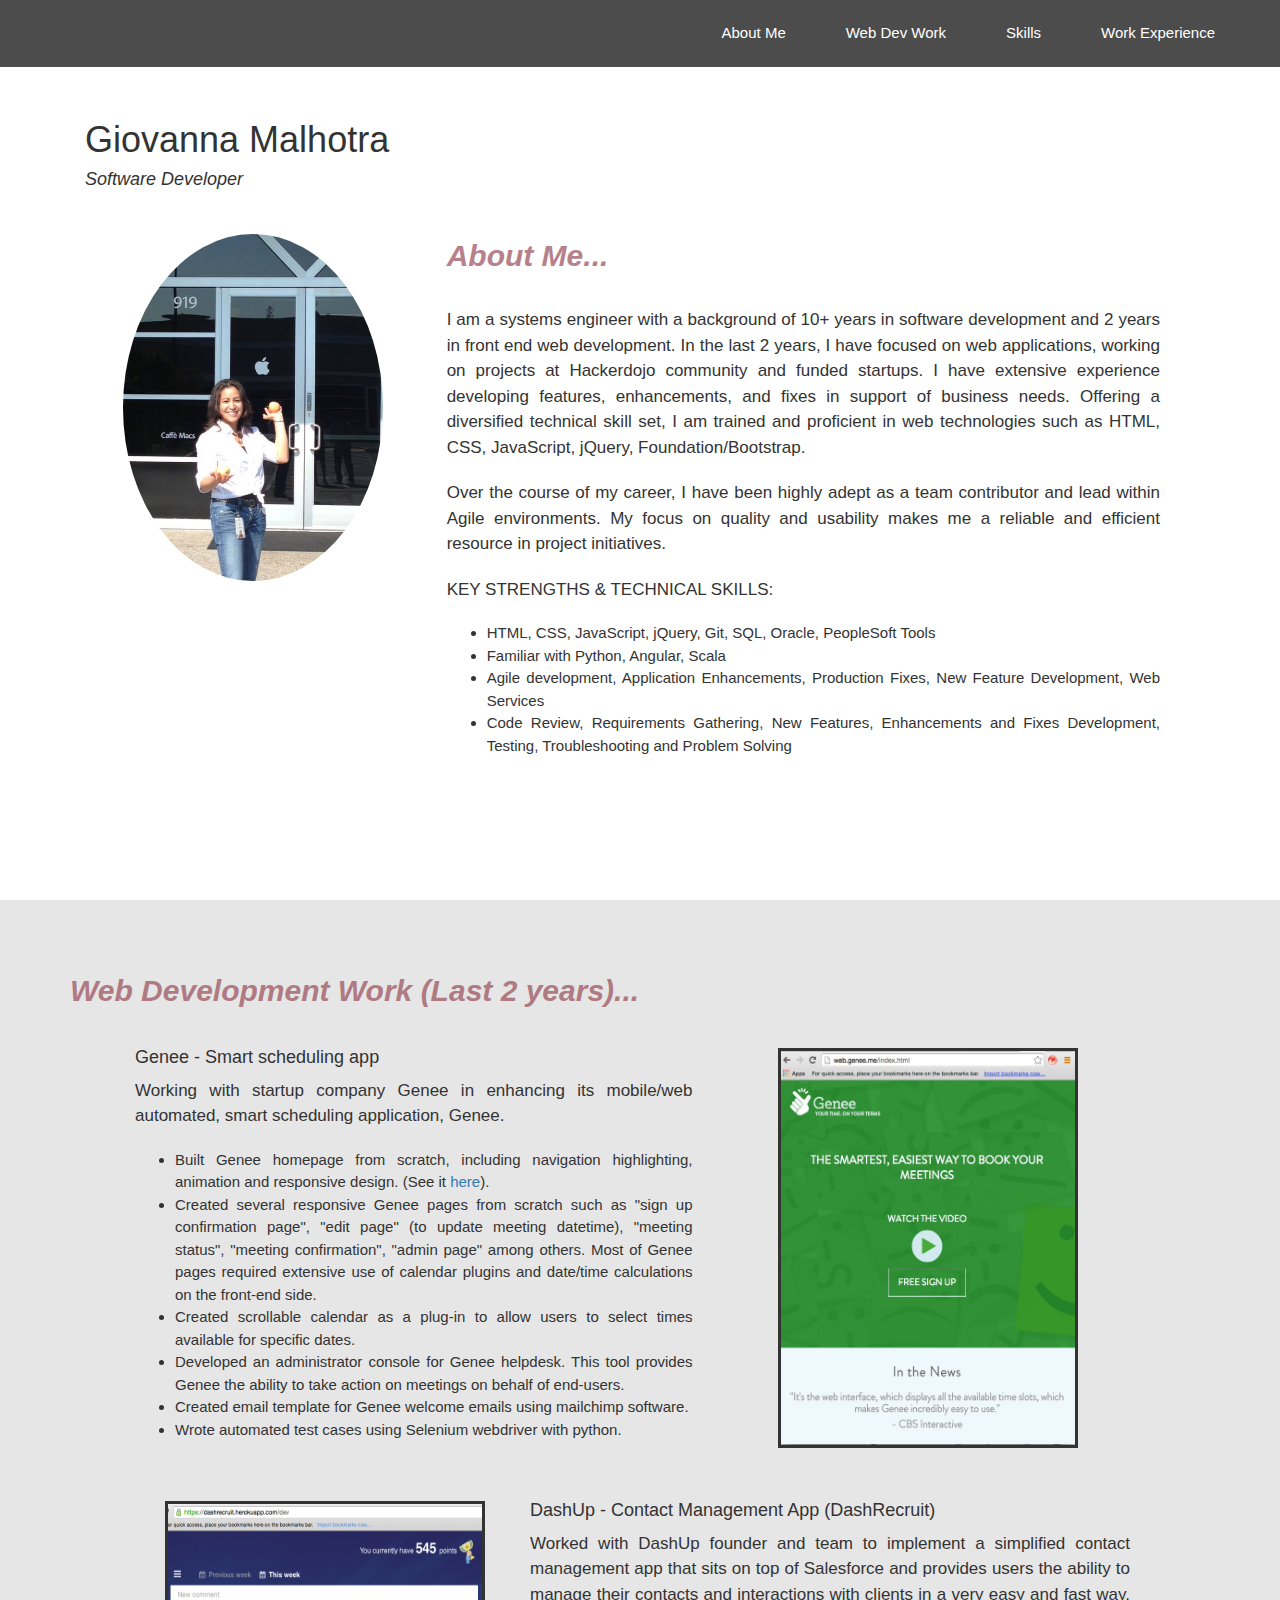
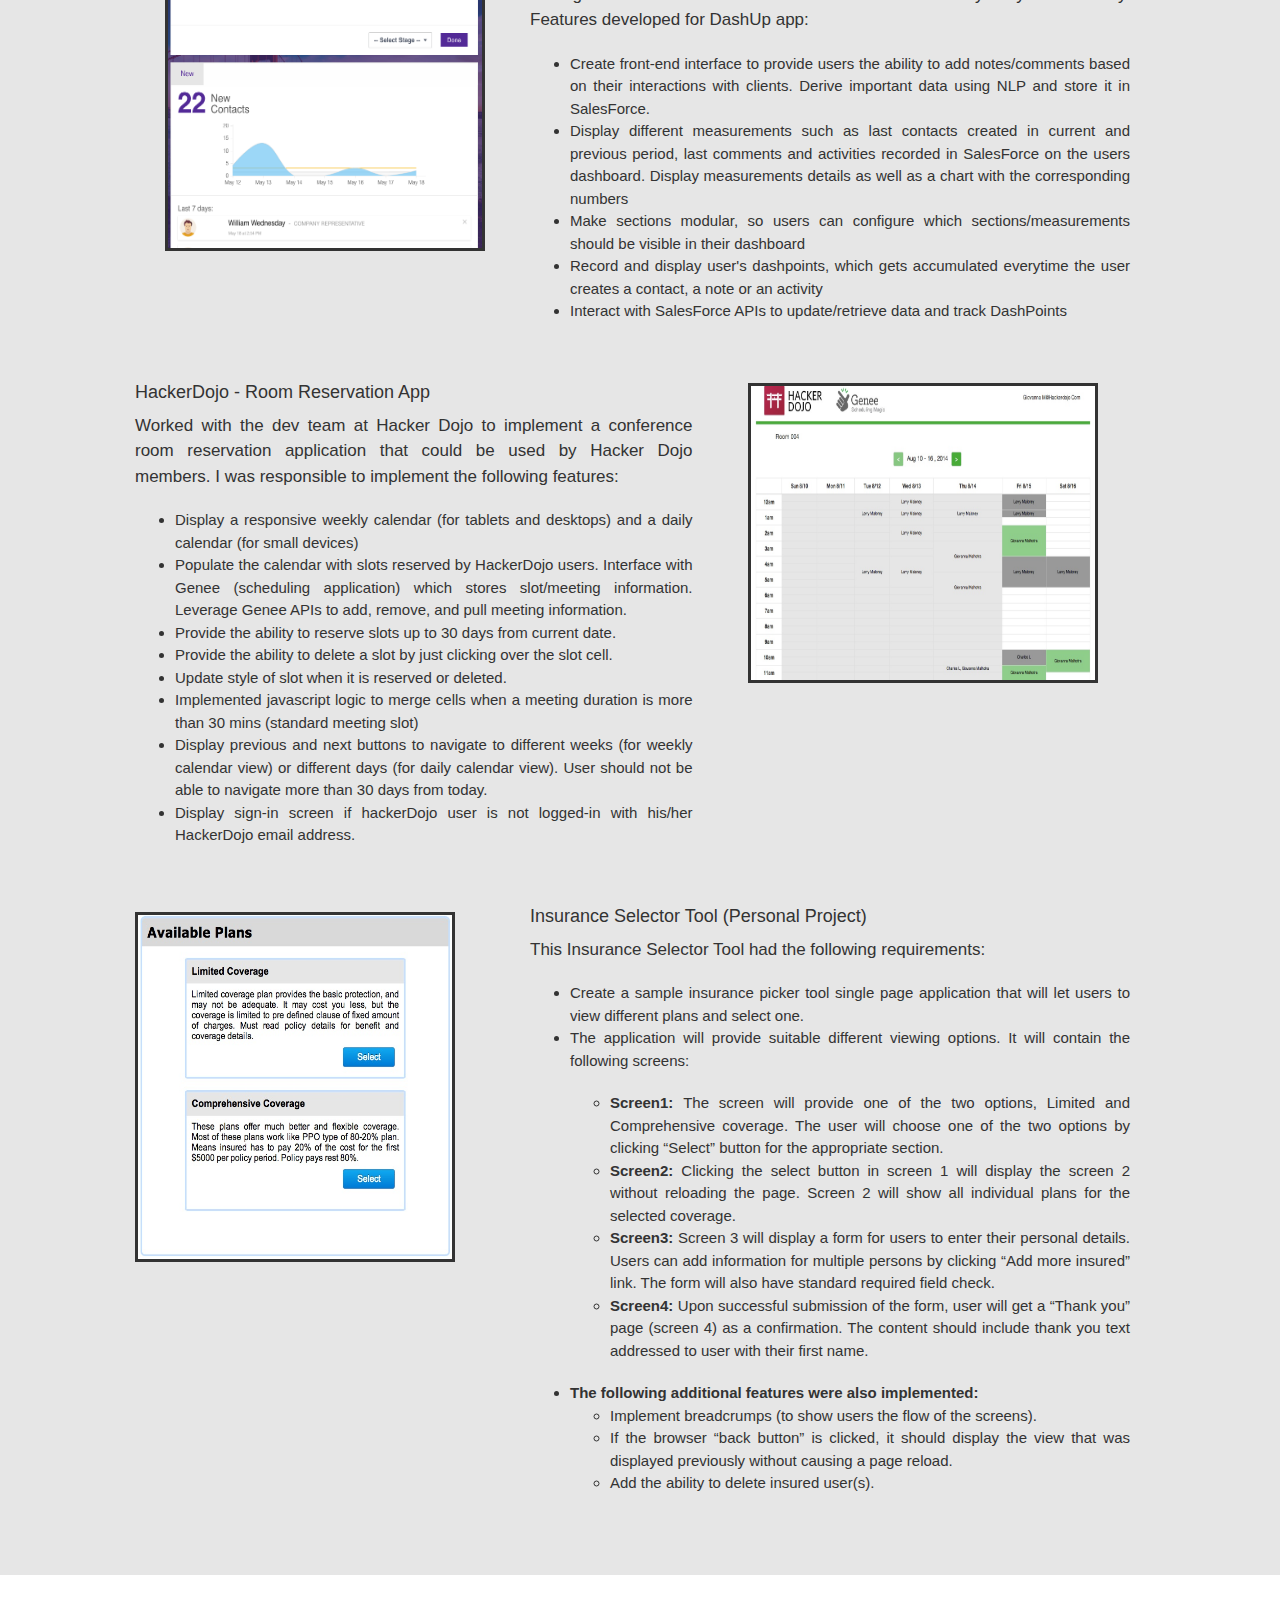
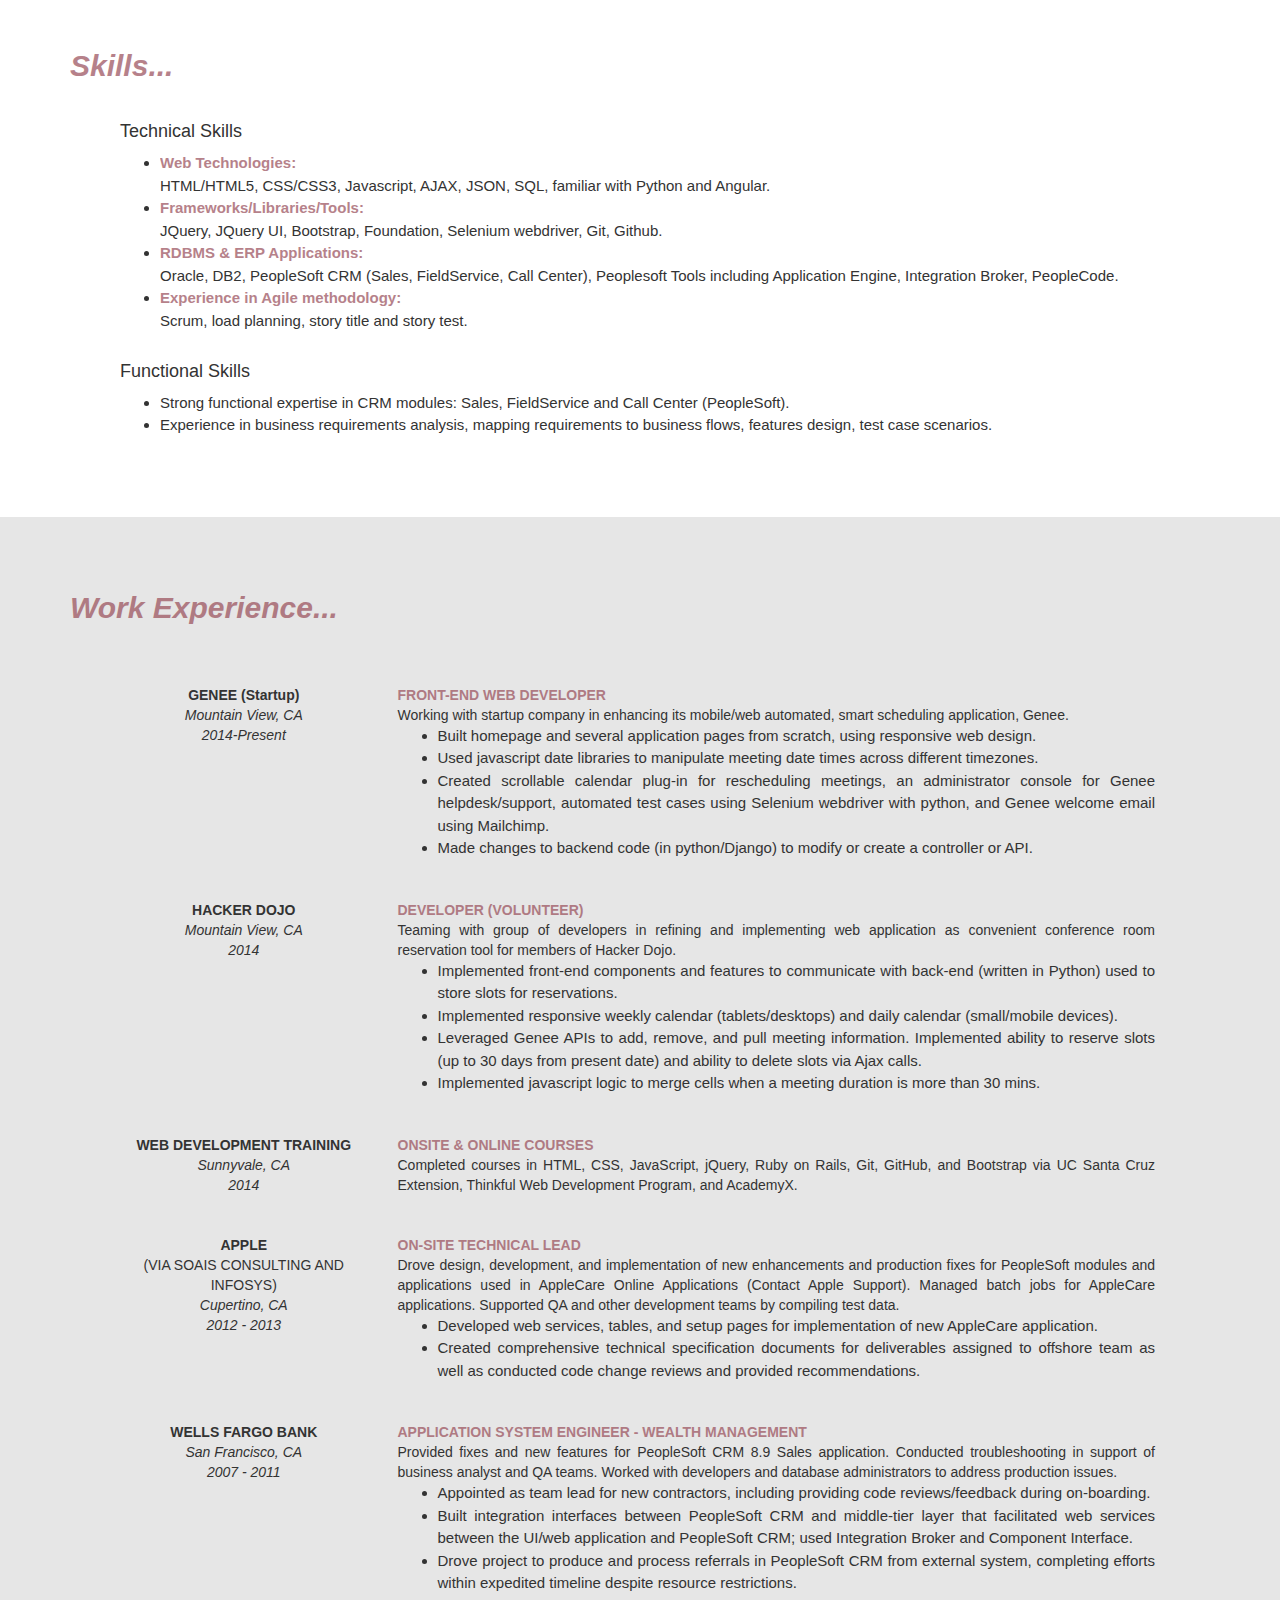
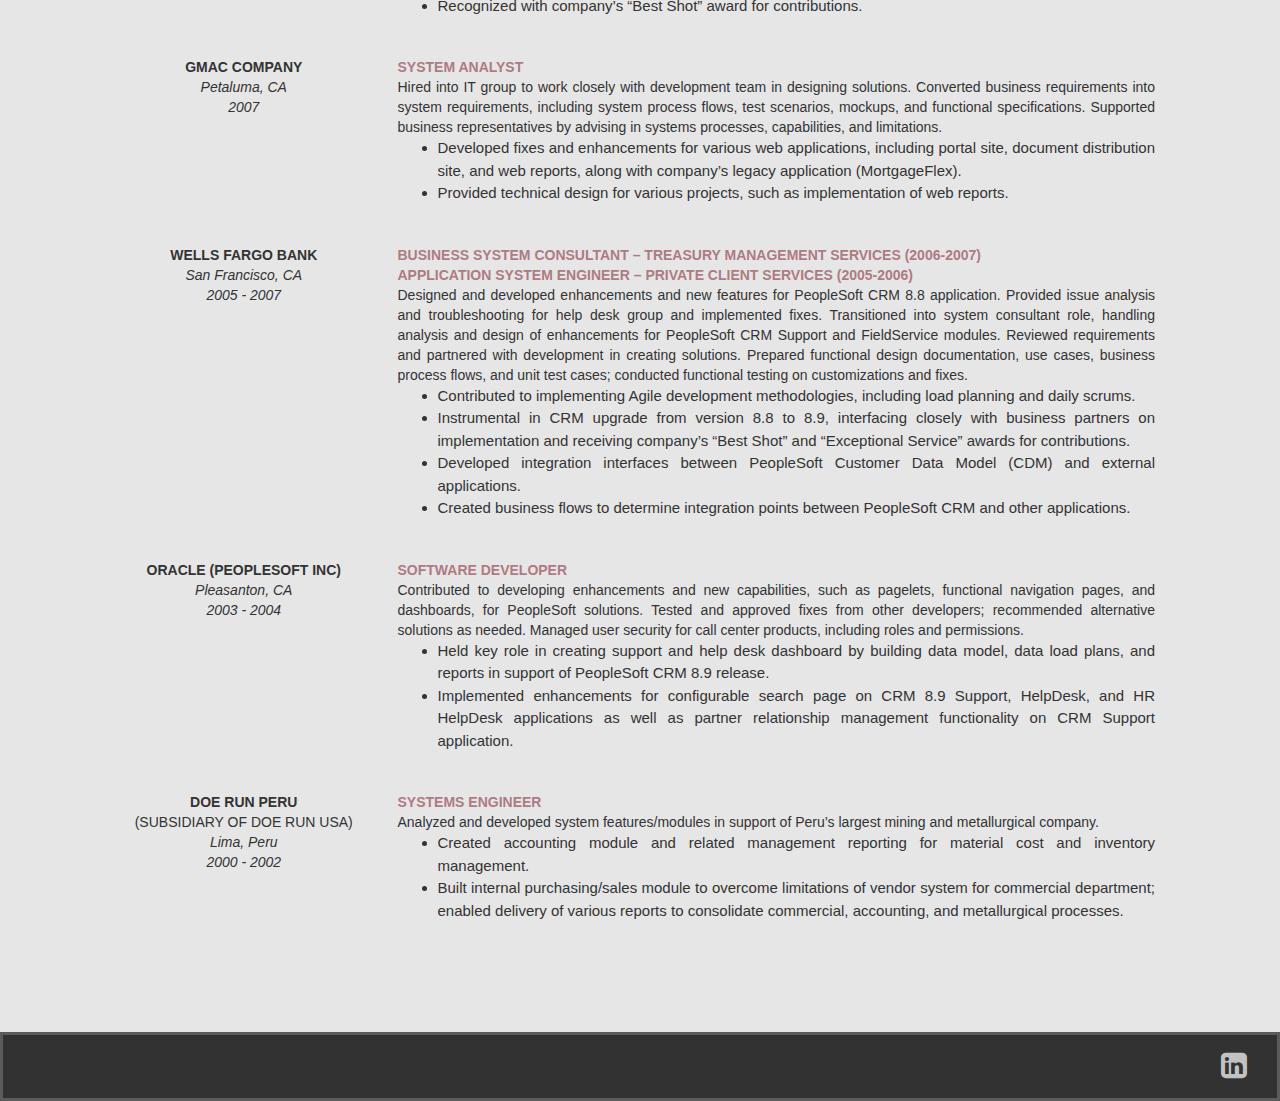
<file: index.html>
<!doctype html>
<html>
	<head>
		<title>Giovanna Malhotra</title>	
			<meta charset="UTF-8">
		    <!-- <meta name="viewport" content="width=device-width, initial-scale=1"> -->
		    <meta name="viewport" content="width=device-width, initial-scale=1, maximum-scale=1, user-scalable=no">
		    <link rel="stylesheet" href="https://netdna.bootstrapcdn.com/bootstrap/3.1.1/css/bootstrap.min.css">

			<link href="css/style.css?v=7" rel="stylesheet" type="text/css">
			<link href="https://fonts.googleapis.com/css?family=Oxygen:400,300,700" rel="stylesheet" type="text/css">
			<link rel="stylesheet" href="https://maxcdn.bootstrapcdn.com/font-awesome/4.5.0/css/font-awesome.min.css">
	<head>
	<body>
		<nav class="collapse navbar-collapse navbar-fixed-top navbar-inverse custom-navigation-container" role="navigation">
			<ul class="nav navbar-nav navbar-right">
               	<li><a href="#aboutMe" class="navbar-text">About Me</a></li>
		       	<li><a href="#work" class="navbar-text">Web Dev Work</a></li>
       			<li><a href="#skills" class="navbar-text">Skills</a></li>
       			<li><a href="#experience" class="navbar-text">Work Experience</a></li>    	
    		</ul>
 		</nav>
	     
		<section class="custom-content" data-type="content" data-speed="10" class="pages">
			<!-- "ABOUT ME" section --> 
			<div id="aboutMe" class="custom-odd-section custom-section">
				<div class="row custom-name-container">
					<div class="col-xs-12">
			         	<div><h1>Giovanna Malhotra</h1></div>
			         	<div class="custom-title"><h4>Software Developer</h4></div>	         	
			        </div> 	
		        </div>

				<div class="row custom-about-me-top">
					<div class="col-xs-12 col-md-4 custom-img-container">
						<img src="img/photo_apple.jpg" alt="Giovanna's picture" height="75%" width="75%" class="img-circle"/>
					</div>
					<div class="col-xs-12 col-md-8 custom-about-me-text-container">
						<h4 class="custom-section-title">About Me...</h4>
						<div class="custom-paragraph">I am a systems engineer with a background of 10+ years in software development and 2 years in front end web development. In the last 2 years, I have focused on web applications, working on projects at Hackerdojo community and funded startups. I have extensive experience developing features, enhancements, and fixes in support of business needs. Offering a diversified technical skill set, I am trained and proficient in web technologies such as HTML, CSS, JavaScript, jQuery, Foundation/Bootstrap. </div>

						<div class="custom-paragraph">Over the course of my career, I have been highly adept as a team contributor and lead within Agile environments. My focus on quality and usability makes me a reliable and efficient resource in project initiatives. </div>

<!-- 						<div class="custom-paragraph">KEY STRENGTHS & TECHNICAL SKILLS:</div>
						<ul>	
							<li>HTML, CSS, JavaScript, jQuery, Python, Git, XML, SQL, Oracle, PeopleSoft Tools</li>
							<li>Agile, Application Enhancements, Production Fixes, New Feature Development, Web Services</li>
							<li>Code Review, Requirements Gathering, Testing, Specifications, Integration Interfaces</li>
							<li>Troubleshooting, Issue Analysis, Use Cases, User Interaction</li>
						</ul> -->
						<div class="custom-paragraph">KEY STRENGTHS & TECHNICAL SKILLS:</div>
						<ul>	
							<li>HTML, CSS, JavaScript, jQuery, Git, SQL, Oracle, PeopleSoft Tools</li>
							<li>Familiar with Python, Angular, Scala</li>
							<li>Agile development, Application Enhancements, Production Fixes, New Feature Development, Web Services</li>
							<li>Code Review, Requirements Gathering, New Features, Enhancements and Fixes Development, Testing, Troubleshooting and Problem Solving</li>
						</ul>						
					</div>
				</div>		
			</div>	

			<!-- "WORK" section --> 
			<div id="work" class="custom-even-section custom-section">
				<div class="custom-section-title">Web Development Work (Last 2 years)...</div>
				<div class="row">
				  	<div class="col-xs-12 col-md-7 custom-description custom-genee-descr">
				  		<h4>Genee - Smart scheduling app</h4>
				  		<div class="custom-paragraph">Working with startup company Genee in enhancing its mobile/web automated, smart scheduling application, Genee.</div>
						<ul>
						    <li>Built Genee homepage from scratch, including navigation highlighting, animation and responsive design. (See it <a href="https://genee.me">here</a>).</li>
						    <li>Created several responsive Genee pages from scratch such as "sign up confirmation page", "edit page" (to update meeting datetime), "meeting status", "meeting confirmation", "admin page" among others. Most of Genee pages required extensive use of calendar plugins and date/time calculations on the front-end side.</li>
						    <li>Created scrollable calendar as a plug-in to allow users to select times available for specific dates.</li>
						    <li>Developed an administrator console for Genee helpdesk. This tool provides Genee the ability to take action on meetings on behalf of end-users.</li>
							<li>Created email template for Genee welcome emails using mailchimp software.</li>
							<li>Wrote automated test cases using Selenium webdriver with python.</li> 
						</ul>	
				  	</div>
				    <div class="col-xs-12 col-md-5 custom-image">
				  		<img src="img/genee_homepage.jpg" class="custom-genee-img img-responsive" alt="Genee smart scheduling app Image"/>
				  	</div>
				</div> <!-- End of row -->
				<br/><br/>

				<div class="row">
				  	<!-- <div class="col-xs-12 col-md-7 custom-description">  -->
				  	<div class="col-xs-12 col-md-8 col-md-push-4 custom-description custom-descr-right">
				  		<h4>DashUp - Contact Management App (DashRecruit)</h4>
				  		<div class="custom-paragraph">Worked with DashUp founder and team to implement a simplified contact management app that sits on top of Salesforce and provides users the ability to manage their contacts and interactions with clients in a very easy and fast way. Features developed for DashUp app:</div>
						<ul>
						    <li>Create front-end interface to provide users the ability to add notes/comments based on their interactions with clients. Derive important data using NLP and store it in SalesForce.</li>
							<li>Display different measurements such as last contacts created in current and previous period, last comments and activities recorded in SalesForce on the users dashboard. Display measurements details as well as a chart with the corresponding numbers</li>
							<li>Make sections modular, so users can configure which sections/measurements should be visible in their dashboard</li>
							<li>Record and display user's dashpoints, which gets accumulated everytime the user creates a contact, a note or an activity</li>
							<li>Interact with SalesForce APIs to update/retrieve data and track DashPoints</li>
						</ul>	
				  	</div>
				    <!-- <div class="col-xs-12 col-md-5 custom-image">  -->
				    <div class="col-xs-12 col-md-4 col-md-pull-8 custom-image">
				  		<img src="img/dashrecruit.png" class="custom-dashup-img img-responsive" alt="DashUp app Image"/>
				  	</div>
				</div> <!-- End of row -->
				<br/><br/>

				<div class="row">
				  	<!-- <div class="col-xs-12 col-md-8 col-md-push-4 custom-description custom-descr-right">  -->
				  	<div class="col-xs-12 col-md-7 custom-description"> 
				  		<h4>HackerDojo - Room Reservation App</h4>
				  		<div class="custom-paragraph">Worked with the dev team at Hacker Dojo to implement a conference room reservation application that could be used by Hacker Dojo members. I was responsible to implement the following features:
				  		</div>
						<!-- <div class="custom-paragraph">I was responsible to implement the following features:</div>  -->
						<ul>
						    <li>Display a responsive weekly calendar (for tablets and desktops) and a daily calendar (for small devices)</li>
							<li>Populate the calendar with slots reserved by HackerDojo users. Interface with Genee (scheduling application) which stores slot/meeting information. Leverage Genee APIs to add, remove, and pull meeting information.</li>
							<li>Provide the ability to reserve slots up to 30 days from current date.</li>
						    <li>Provide the ability to delete a slot by just clicking over the slot cell.</li> 
							<li>Update style of slot when it is reserved or deleted.</li> 
					    	<li>Implemented javascript logic to merge cells when a meeting duration is more than 30 mins (standard meeting slot)</li>
						    <li>Display previous and next buttons to navigate to different weeks (for weekly calendar view) or different days (for daily calendar view). User should not be able to navigate more than 30 days from today. </li>
							<li>Display sign-in screen if hackerDojo user is not logged-in with his/her HackerDojo email address.</li> 
						</ul>	
				    </div>
				    <!-- <div class="col-xs-12 col-md-4 col-md-pull-8 custom-image"> -->
				    <div class="col-xs-12 col-md-5 custom-image"> 
				  		<img src="img/genee_weekly_calendar.jpg" class="custom-reserv-img img-responsive" alt="Room Reservation image"/>
				  	</div>
				</div>  <!-- End of row -->
				<br/><br/>
				<div class="row">
				  	<!-- <div class="col-xs-12 col-md-7 custom-description">  -->
				  	<div class="col-xs-12 col-md-8 col-md-push-4 custom-description custom-descr-right">
				  		<h4>Insurance Selector Tool (Personal Project)</h4>
				  		<div class="custom-paragraph">This Insurance Selector Tool had the following requirements:</div>
						<ul>
						    <li>Create a sample insurance picker tool single page application that will let users to view different plans and select one.</li>
							<li>The application will provide suitable different viewing options. It will contain the following screens:</li>
							<br/>
								<ul>
									<li><strong>Screen1: </strong>The screen will provide one of the two options, Limited and Comprehensive coverage. The user will choose one of the two options by clicking “Select” button for the appropriate section.</li>
								    <li><strong>Screen2: </strong>Clicking the select button in screen 1 will display the screen 2 without reloading the page. Screen 2 will show all individual plans for the selected coverage.</li> 
									<li><strong>Screen3: </strong>Screen 3 will display a form for users to enter their personal details. Users can add information for multiple persons by clicking “Add more insured” link. The form will also have standard required field check.</li> 
								    <li><strong>Screen4: </strong>Upon successful submission of the form, user will get a “Thank you” page (screen 4) as a confirmation. The content should include thank you text addressed to user with their first name.</li>
								    <br/>
								</ul>
							<li><strong>The following additional features were also implemented:</strong>
							 	<ul>
							    	<li>Implement breadcrumps (to show users the flow of the screens).</li>
							    	<li> If the browser “back button” is clicked, it should display the view that was displayed previously without causing a page reload.</li>
							    	<li>Add the ability to delete insured user(s).</li>
							    </ul>	
							</li>	 
						</ul>	
				  	</div>
				    <!-- <div class="col-xs-12 col-md-5 custom-image">  -->
				    <div class="col-xs-12 col-md-4 col-md-pull-8 custom-image">
				  		<img src="img/ins_selector_1.jpg" class="custom-ins-selec-img img-responsive" alt="Insurance Selector Image"/>
				  	</div>
				</div> <!-- End of row -->
<!--				<br/><br/>
				<div class="row">
				    <div class="col-md-4 custom-image">
				  		<img src="img/carousel.jpg" class="custom-carousel-img img-responsive" alt="Photo carousel image"/>
				  	</div>
				  	<div class="col-md-8 custom-description">
				  		<h4>Photo carousel (Class work)</h4>
				  		<div class="custom-paragraph">This carousel was one of the tasks we were asked to developed as part of the JQuery class at UCSC.
				  		</div>
						<div class="custom-paragraph">The following  requirements were implemented:
							<ul>
							    <li>Implement a photo carousel that will display one photo at a time.</li>
								<li>The user will navigate among four photos by clicking on "prev" and "next" buttons.</li>
								<li>Disable Prev button when the first photo on the carousel is being displayed.</li>
								<li>Disable Next button when the last photo on the carousel is being displayed.</li>
							</ul>	
				  		</div>
				    </div>
				</div>  <!- End of row ->
-->
			</div>	

			<!-- "SKILLS" section --> 

			<div id="skills" class="custom-odd-section custom-section">
				<div class="custom-section-title">Skills...</div>
				<div class="technicalSkills">	
					<h4>Technical Skills</h4>
					<ul>
					    <li><div class="highlighted">Web Technologies:</div><div>HTML/HTML5, CSS/CSS3, Javascript, AJAX, JSON, SQL, familiar with Python and Angular.</div></li>
					    <li><div class="highlighted">Frameworks/Libraries/Tools:</div><div>JQuery, JQuery UI, Bootstrap, Foundation, Selenium webdriver, Git, Github.</div></li>
						<li><div class="highlighted">RDBMS & ERP Applications:</div><div>Oracle, DB2, PeopleSoft CRM (Sales, FieldService, Call Center), Peoplesoft Tools including Application Engine, Integration Broker, PeopleCode.</div></li>
					    <li><div class="highlighted">Experience in Agile methodology:</div><div>Scrum, load planning, story title and story test.</div></li> 
					</ul>
				</div>
				<div class="functionalSkills">				
					<h4>Functional Skills</h4>
						<ul>
							<li>Strong functional expertise in CRM modules: Sales, FieldService and Call Center (PeopleSoft).</li>
							<li>Experience in business requirements analysis, mapping requirements to business
									flows, features design, test case scenarios.</li>
						</ul>
				</div>	
			</div>	

			<!-- "EXPERIENCE" section --> 

			<div id="experience" class="custom-even-section custom-section">
				<div class="custom-section-title">Work Experience...</div>

				<div class="job row">
					<div class="jobColumn1 col-xs-3">
						<div class="company row">GENEE (Startup)</div>
						<div class="companyLocation row">Mountain View, CA</div>
				  		<div class="timeInJob row">2014-Present</div>
					</div>
					<div class="jobColumn2 col-xs-9">
						<div class="jobRole row">Front-end Web Developer</div>
					    <div class="row">Working with startup company in enhancing its mobile/web automated, smart scheduling application, Genee.</div>
					    <div class="row">
							<ul class="jobResponsibilities">
						      <li>Built homepage and several application pages from scratch, using responsive web design.</li>
							  <li>Used javascript date libraries to manipulate meeting date times across different timezones.</li>
							  <li>Created scrollable calendar plug-in for rescheduling meetings, an administrator console for Genee helpdesk/support, automated test cases using Selenium webdriver with python, and Genee welcome email using Mailchimp.</li>
							  <li>Made changes to backend code (in python/Django) to modify or create a controller or API.</li>
						    </ul>
						</div>
					</div>						
				</div>	


				<div class="job row">
					<div class="jobColumn1 col-xs-3">
						<div class="company row">HACKER DOJO</div>
						<div class="companyLocation row">Mountain View, CA</div>
				  		<div class="timeInJob row">2014</div>
					</div>
					<div class="jobColumn2 col-xs-9">
						<div class="jobRole row">Developer (volunteer)</div>
					    <div class="row">Teaming with group of developers in refining and implementing web application as convenient conference room reservation tool for members of Hacker Dojo.</div>
					    <div class="row">
							<ul class="jobResponsibilities">
						      <li>Implemented front-end components and features to communicate with back-end (written in Python) used to store slots for reservations.</li>
						      <li>Implemented responsive weekly calendar (tablets/desktops) and daily calendar (small/mobile devices). </li>
						      <li>Leveraged Genee APIs to add, remove, and pull meeting information. Implemented ability to reserve slots (up to 30 days from present date) and ability to delete slots via Ajax calls.</li>
						      <li>Implemented javascript logic to merge cells when a meeting duration is more than 30 mins.</li>
						    </ul>
						</div>
					</div>						
				</div>	


				<div class="job row">
					<div class="jobColumn1 col-xs-3">
						<div class="company row">WEB DEVELOPMENT TRAINING</div>
						<div class="companyLocation row">Sunnyvale, CA</div>
				  		<div class="timeInJob row">2014</div>
					</div>
					<div class="jobColumn2 col-xs-9">
						<div class="jobRole row">Onsite & Online Courses</div>
					    <div class="row">Completed courses in HTML, CSS, JavaScript, jQuery, Ruby on Rails, Git, GitHub, and Bootstrap via UC Santa Cruz Extension, Thinkful Web Development Program, and AcademyX.</div>
					</div>						
				</div>	


				<div class="job row">
					<div class="jobColumn1 col-xs-3">
						<div class="company row">APPLE</div>
						<div class="company2 row">(VIA SOAIS CONSULTING AND INFOSYS)</div>
						<div class="companyLocation row">Cupertino, CA</div>
				  		<div class="timeInJob row">2012 - 2013</div>
					</div>
					<div class="jobColumn2 col-xs-9">
						<div class="jobRole row">On-Site Technical Lead</div>
					    <div class="row">Drove design, development, and implementation of new enhancements and production fixes for PeopleSoft modules and applications used in AppleCare Online Applications (Contact Apple Support). Managed batch jobs for AppleCare applications. Supported QA and other development teams by compiling test data.</div>
					    <div class="row">
							<ul class="jobResponsibilities">
						      <li>Developed web services, tables, and setup pages for implementation of new AppleCare application.</li>
						      <li>Created comprehensive technical specification documents for deliverables assigned to offshore team as well as conducted code change reviews and provided recommendations.</li>
						    </ul>
						</div>
					</div>						
				</div>	


				<div class="job row">
					<div class="jobColumn1 col-xs-3">
						<div class="company row">WELLS FARGO BANK</div>
						<div class="companyLocation row">San Francisco, CA</div>
				  		<div class="timeInJob row">2007 - 2011</div>
					</div>
					<div class="jobColumn2 col-xs-9">
						<div class="jobRole row">Application System Engineer - Wealth Management</div>
					    <div class="row">Provided fixes and new features for PeopleSoft CRM 8.9 Sales application. Conducted troubleshooting in support of business analyst and QA teams. Worked with developers and database administrators to address production issues.</div>
					    <div class="row">
							<ul class="jobResponsibilities">
							  	<li>Appointed as team lead for new contractors, including providing code reviews/feedback during on-boarding.</li>
							  	<li>Built integration interfaces between PeopleSoft CRM and middle-tier layer that facilitated web services between the UI/web application and PeopleSoft CRM; used Integration Broker and Component Interface.</li>
							  	<li>Drove project to produce and process referrals in PeopleSoft CRM from external system, completing efforts within expedited timeline despite resource restrictions.</li>
							  	<li>Recognized with company’s “Best Shot” award for contributions.</li>
						    </ul>
						</div>
					</div>						
				</div>	

  
				<div class="job row">
					<div class="jobColumn1 col-xs-3">
						<div class="company row">GMAC COMPANY</div>
						<div class="companyLocation row">Petaluma, CA</div>
				  		<div class="timeInJob row">2007</div>
					</div>
					<div class="jobColumn2 col-xs-9">
						<div class="jobRole row">System Analyst</div>
					    <div class="row">Hired into IT group to work closely with development team in designing solutions. Converted business requirements into system requirements, including system process flows, test scenarios, mockups, and functional specifications. Supported business representatives by advising in systems processes, capabilities, and limitations.</div>
					    <div class="row">
							<ul class="jobResponsibilities">
						  		<li>Developed fixes and enhancements for various web applications, including portal site, document distribution site, and web reports, along with company’s legacy application (MortgageFlex).</li>
						  		<li>Provided technical design for various projects, such as implementation of web reports.</li> 
						    </ul>
						</div>
					</div>						
				</div>	

			  
				<div class="job row">
					<div class="jobColumn1 col-xs-3">
						<div class="company row">WELLS FARGO BANK</div>
						<div class="companyLocation row">San Francisco, CA</div>
				  		<div class="timeInJob row">2005 - 2007</div>
					</div>
					<div class="jobColumn2 col-xs-9">
						<div class="jobRole row">Business System Consultant – Treasury Management Services (2006-2007)</div>
						<div class="jobRole row">Application System Engineer – Private Client Services (2005-2006)</div>
					    <div class="row">Designed and developed enhancements and new features for PeopleSoft CRM 8.8 application. Provided issue analysis and troubleshooting for help desk group and implemented fixes. Transitioned into system consultant role, handling analysis and design of enhancements for PeopleSoft CRM Support and FieldService modules. Reviewed requirements and partnered with development in creating solutions. Prepared functional design documentation, use cases, business process flows, and unit test cases; conducted functional testing on customizations and fixes.</div>
					    <div class="row">
							<ul class="jobResponsibilities">
						  		<li>Contributed to implementing Agile development methodologies, including load planning and daily scrums.</li>
							  	<li>Instrumental in CRM upgrade from version 8.8 to 8.9, interfacing closely with business partners on implementation and receiving company’s “Best Shot” and “Exceptional Service” awards for contributions. </li> 
							  	<li>Developed integration interfaces between PeopleSoft Customer Data Model (CDM) and external applications.</li>
							  	<li>Created business flows to determine integration points between PeopleSoft CRM and other applications.</li>
						    </ul>
						</div>
					</div>						
				</div>	

			  
				<div class="job row">
					<div class="jobColumn1 col-xs-3">
						<div class="company row">ORACLE (PEOPLESOFT INC)</div>
						<div class="companyLocation row">Pleasanton, CA</div>
				  		<div class="timeInJob row">2003 - 2004</div>
					</div>
					<div class="jobColumn2 col-xs-9">
						<div class="jobRole row">Software Developer</div>
					    <div class="row">Contributed to developing enhancements and new capabilities, such as pagelets, functional navigation pages, and dashboards, for PeopleSoft solutions. Tested and approved fixes from other developers; recommended alternative solutions as needed. Managed user security for call center products, including roles and permissions.</div>
					    <div class="row">
							<ul class="jobResponsibilities">
							  	<li>Held key role in creating support and help desk dashboard by building data model, data load plans, and reports in support of PeopleSoft CRM 8.9 release.</li>
							  	<li>Implemented enhancements for configurable search page on CRM 8.9 Support, HelpDesk, and HR HelpDesk applications as well as partner relationship management functionality on CRM Support application.</li>
						    </ul>
						</div>
					</div>						
				</div>	


				<div class="job row">
					<div class="jobColumn1 col-xs-3">
						<div class="company row">DOE RUN PERU</div>
						<div class="company2 row">(SUBSIDIARY OF DOE RUN USA)</div>
						<div class="companyLocation row">Lima, Peru</div>
				  		<div class="timeInJob row">2000 - 2002</div>
					</div>
					<div class="jobColumn2 col-xs-9">
						<div class="jobRole row">Systems Engineer</div>
					    <div class="row">Analyzed and developed system features/modules in support of Peru’s largest mining and metallurgical company.</div>
					    <div class="row">
							<ul class="jobResponsibilities">
						  		<li>Created accounting module and related management reporting for material cost and inventory 	management.</li>
						  		<li>Built internal purchasing/sales module to overcome limitations of vendor system for commercial department; enabled delivery of various reports to consolidate commercial, accounting, and metallurgical processes.</li>
						    </ul>
						</div>
					</div>						
				</div>	

			</div>	
		</section>
		<div class="custom-footer custom-even-section">
			<a href="https://www.linkedin.com/in/giovannamalhotra" alt="My linkedIn link"><i class="fa fa-linkedin-square"></i></a>
		</div>	

	<body>	
	<!-- <script src="http://code.jquery.com/jquery-latest.min.js"></script>	-->
	<script src="js/jquery-2.1.4.min.js"></script>
	<script src="js/app.js"></script>
	<script>

	// Create HTML5 elements for IE	  
	document.createElement("section");
	</script>
</html>
</file>
<file: css/style.css>
body {
}

.row {
	margin-left: 0;
	margin-right: 0;
}


.custom-navigation-container {
	border-style: solid;
	padding-left: 5rem;
    padding-right: 5rem;
    opacity: 0.7;
    background-color: #000000;
}

.nav a {
	color: white !important;	
}
.nav a:hover {
	color: #CC9AA2 !important;
	border-radius: 4px;
}

.custom-header { 
	height: 60rem; 
/*	position: fixed; */
	text-align: left;
	width: 100%; 
	color: white;

	background: url(img/Profile1.png) 50% 50% no-repeat fixed;
	background: url(img/Profile1.png) no-repeat fixed;
	background-size: cover; /* Make picture expand to cover entire section */
	background-color: #404040;  	
}

.custom-name-container {
	font-weight: bold;
	font-size: 120%;
	font-family: helvetica, sans-serif;
	margin-top: 3rem;
}

.custom-title {
	font-style: italic;
}

.custom-content { 
	/* background: url(static/photo_apple.jpg) 50% 0 no-repeat; */
	background: 50% 0 no-repeat;	 
	height: auto; 
	margin: 0 auto; 
	width: 100%; 
	max-width: 1920px; 
	position: relative; 
	/*-webkit-box-shadow: 0 0 50px rgba(0,0,0,0.8);
	box-shadow: 0 0 50px rgba(0,0,0,0.8); */
}

.custom-about-me-top {
	display: inline-block;
	margin-right: 4rem;
	margin-top: 2rem;	
}
.custom-img-container {
	padding: 1rem;
/*	max-width:50rem; */
	text-align: center;  
}
.custom-img-container img { margin-top: 0.5rem;}

.custom-about-me-top img { max-width: 300px;}

.custom-about-me-text-container {
	padding: 1rem;
/*	width:60%; */
	text-align: justify;
}

.custom-paragraph {
	padding-bottom: 2rem;
	font-size: 17px;
	line-height: 1.5;
	text-align: justify;
}
ul li { font-size: 15px; line-height: 1.5;}

.custom-section {
	padding: 7rem;
	min-height: 100vh;
}
#skills.custom-section {
	min-height: auto;	
}

.custom-odd-section {
	background-color: white;
}

.custom-even-section {
	background-color: #E6E6E6; /* light gray*/
}

.custom-section-title {
	font-style: italic;
	font-family: arial;
	font-weight: bold;
	text-align: left;
	font-size: 3rem;
	padding-bottom: 2.5rem;

	color: #CC9AA2;  /* pink */
	color: #984d59;
    opacity: 0.7;
}

.custom-section-title-desc {
	padding-bottom: 2rem;
	font-style: italic;
}

.functionalSkills { margin-top: 3rem;}

.highlighted {
	font-weight: bold;
	color: #984d59;
    opacity: 0.7;
}

.tehnicalSkills ul li { margin-bottom: 0.5rem;}



/* ------ Work section styling -----------*/

#work .row, #experience .job.row, .technicalSkills, .functionalSkills { 
	margin-left: 5rem; margin-right: 4rem;
}

.custom-genee-img {
	border: solid;
	height: 40rem;
	width: 30rem;
	margin-left: 3rem;
	margin-top: 1rem;	
}
.custom-dashup-img {
	border: solid;
	height: 35rem;
	width: 35rem;
	margin-left: 3rem;
	margin-top: 1rem;		
}

.custom-reserv-img {
	border: solid;
	height: 30rem;
	width: 35rem;
	margin-top: 1rem;	
}
.custom-ins-selec-img {
	border: solid;
	height: 35rem;
	width: 35rem;
	margin-right: 2rem;	
	margin-top: 1.5rem;
}


.custom-description {
	padding-right: 4rem;
	text-align: justify;
}

.custom-descr-right { padding-left: 6rem;}


/* ------ Work Experience Styling ------- */

.jobHeader {
	color: black;
	padding-top: 1.5rem;
	padding-bottom: 2rem:;
	font-weight: bold;
}
.jobRole {
	font-weight: bold;
	text-transform: uppercase;
	color: #984d59;
    opacity: 0.7;
}
.jobRole2 {
	padding-top: 0rem;
	padding-bottom: 0.9rem;
}
.job {
	margin: 3rem 0 4rem 0;
}
.jobResponsibilities {margin-bottom: 0;}

.job .jobColumn1 { padding-left: 0; text-align: center;}
.job .jobColumn2 { text-align: justify; padding-left:1.5rem;}

.company { font-weight: bold;}
.companyLocation, .timeInJob { font-style: italic;}


/* ------  Footer ---------*/
.custom-footer {
	background-color: #000000;
	border-style: solid;
	opacity: 0.8;
    height: auto;
    text-align: right;
    padding: 1rem 3rem;
    font-size: 30px;
}

.custom-footer a, .custom-footer a:visited, .custom-footer a:active {
    color: #b3b3b3;
}
.custom-footer a:hover, .custom-footer a:focus {
	color: #CC9AA2;
}

/* --- Overwrite Bootstrap CSS --- */
@media (min-width: 768px) {
	.navbar-nav>li>a {
	    padding-top: 8px;
	    padding-bottom: 8px;
	}
}

/* Small screen size up to 768px */
/* @media (max-width: 768px) {  */
@media (max-width: 992px) {
	.custom-about-me-top { margin-right:0;}
	.custom-about-me-text-container { padding: 0;}
	#work .custom-description { padding-left:0; padding-right:0;}
	#work .custom-image img { margin-left: auto; margin-right: auto;}
	#work .row, #experience .job.row, .technicalSkills, .functionalSkills { margin-left:0; margin-right:0;}

}
</file>
